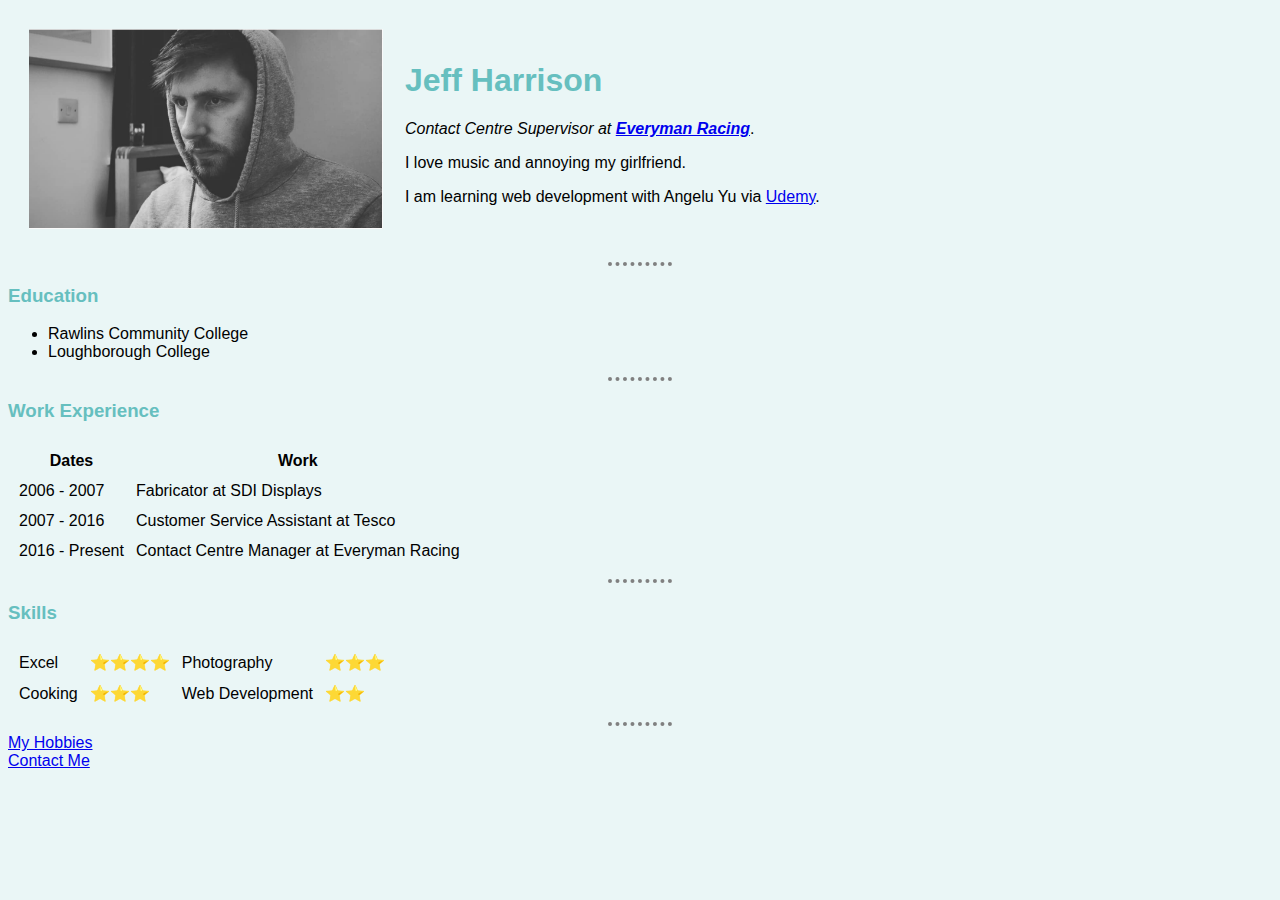
<file: index.html>
<!DOCTYPE html>
<html lang="en" dir="ltr">

<head>
  <meta charset="utf-8">
  <title>Ya Boi Jeff</title>
  <link rel="stylesheet" href="css/style.css">
</head>

<body>

  <table cellspacing="20">
    <tr>
      <td><img src="images/jeff.png" alt="Jeff Profile Picture"></td>
      <td>
        <h1>Jeff Harrison</h1>
        <p><em>Contact Centre Supervisor at <strong><a href="https://www2.everymanracing.co.uk/">Everyman Racing</a></strong></em>.</p>
        <p>I love music and annoying my girlfriend.</p>
        <p>I am learning web development with Angelu Yu via <a href="https://www.udemy.com/the-complete-web-development-bootcamp">Udemy</a>.</p>
      </td>
    </tr>
  </table>
  <hr>
  <h3>Education</h3>
  <ul>
    <li>Rawlins Community College</li>
    <li>Loughborough College</li>
  </ul>
  <hr>
  <h3>Work Experience</h3>
  <table cellspacing="10">
    <tr>
      <th>Dates</th>
      <th>Work</th>
    </tr>
    <tr>
      <td>2006 - 2007</td>
      <td>Fabricator at SDI Displays</td>
    </tr>
    <tr>
      <td>2007 - 2016</td>
      <td>Customer Service Assistant at Tesco</td>
    </tr>
    <tr>
      <td>2016 - Present</td>
      <td>Contact Centre Manager at Everyman Racing</td>
    </tr>
  </table>
  <hr>
  <h3>Skills</h3>
  <table cellspacing="10">
    <tr>
      <td>Excel</td>
      <td>⭐⭐⭐⭐</td>
      <td>Photography</td>
      <td>⭐⭐⭐</td>
    </tr>
    <tr>
      <td>Cooking</td>
      <td>⭐⭐⭐</td>
      <td>Web Development</td>
      <td>⭐⭐</td>
    </tr>
  </table>
  <hr>
  <a href="hobbies.html">My Hobbies</a>
  <br>
  <a href="contact.html">Contact Me</a>
</body>

</html>
</file>
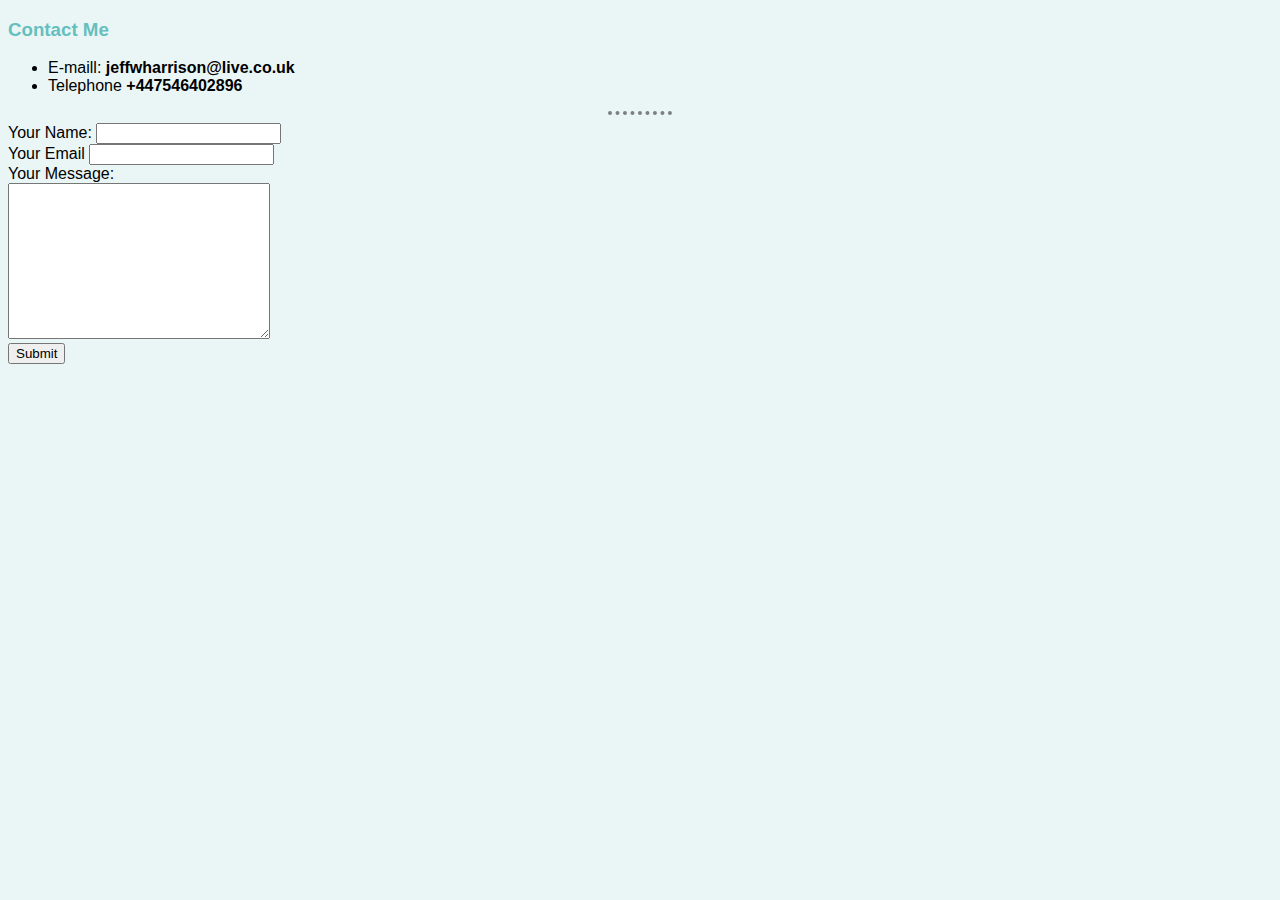
<file: contact.html>
<!DOCTYPE html>
<html lang="en" dir="ltr">

<head>
  <meta charset="utf-8">
  <title>Contact Me</title>
    <link rel="stylesheet" href="css/style.css">
</head>

<body>

  <h3>Contact Me</h3>
  <ul>
    <li>E-maill: <strong>jeffwharrison@live.co.uk</strong></li>
    <li>Telephone <strong>+447546402896</strong></li>
  </ul>
<hr>
  <form action="mailto:jeffwharrison@icloud.com" method="post" enctype="text/plain">
    <label>Your Name:</label>
    <input type="text" name="yourName" value=""><br>
    <label>Your Email</label>
    <input type="email" name="yourEmail" value=""><br>
    <label>Your Message:</label><br>
    <textarea name="yourMessage" rows="10" cols="30"></textarea><br>
    <input type="submit" name="">

  </form>
</body>

</html>
</file>
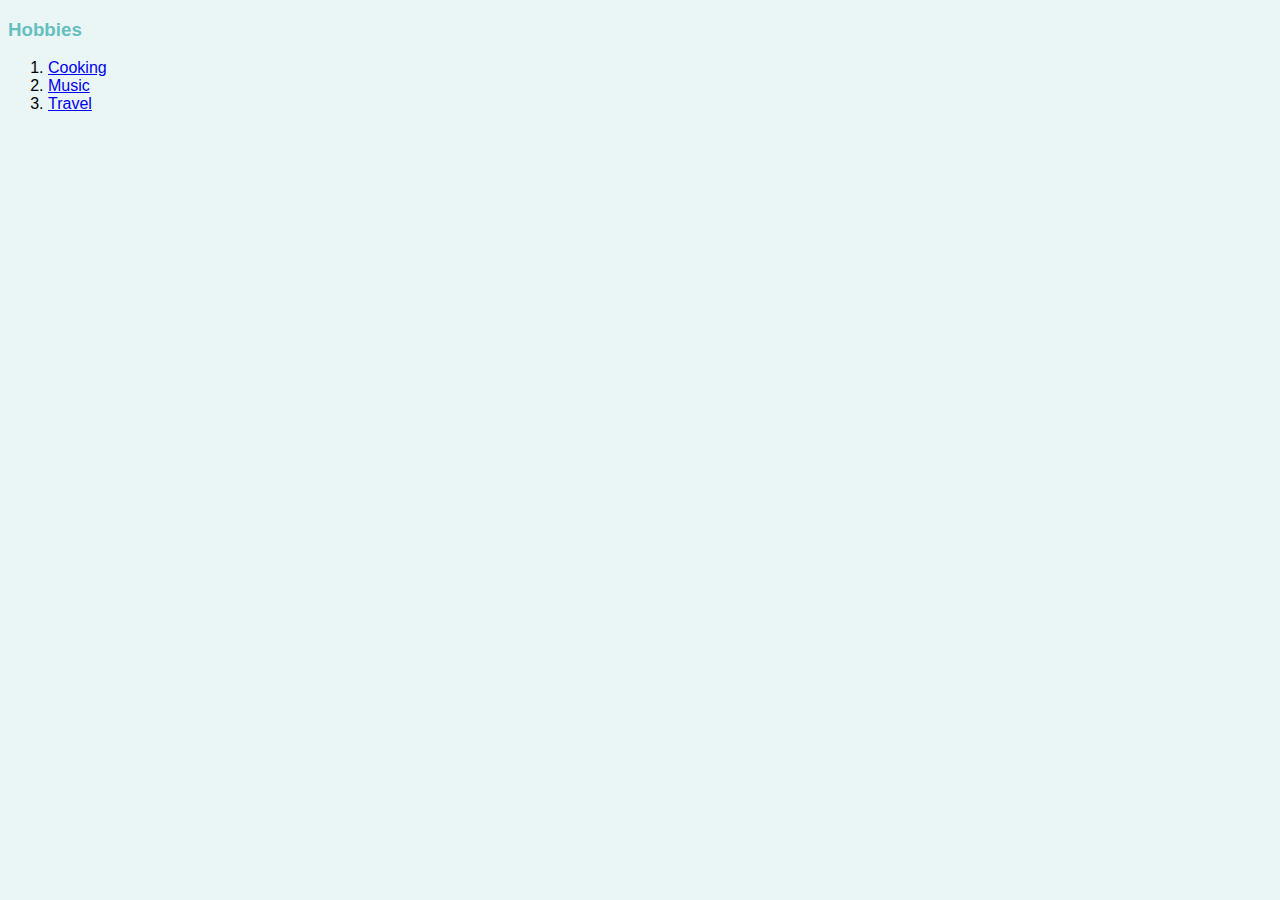
<file: hobbies.html>
<!DOCTYPE html>
<html lang="en" dir="ltr">

<head>
  <meta charset="utf-8">
  <title>My Hobbies</title>
    <link rel="stylesheet" href="css/style.css">
</head>

<body>
  <h3>Hobbies</h3>
  <ol>
    <li><a href="https://www.instagram.com/p/Bb80ZVpB88VotwzXZKibuP0xkpZ9jTUC2ynQJg0/">Cooking</a></li>
    <li><a href="https://www.instagram.com/p/BrvCDXEAUBn6Vpl1jEJ6BqYA9F6EBSUGIVuwc80/">Music</a></li>
    <li><a href="https://www.instagram.com/p/BcPY16eBmZC_P7FRnvjAf_KTUvkkLTsMm0ID4w0/">Travel</a></li>
  </ol>
</body>

</html>
</file>
<file: css/style.css>
body{
  background-color: #EAF6F6;
  font-family: Arial, sans-serif;
}

h1{
  color: #66bfbf
}

h3{
  color: #66bfbf
}

hr {
  border-style: dotted none none;
  border-color: grey;
  border-width:4px;
  width: 5%;
}

img{
  height:200px;
}
</file>
